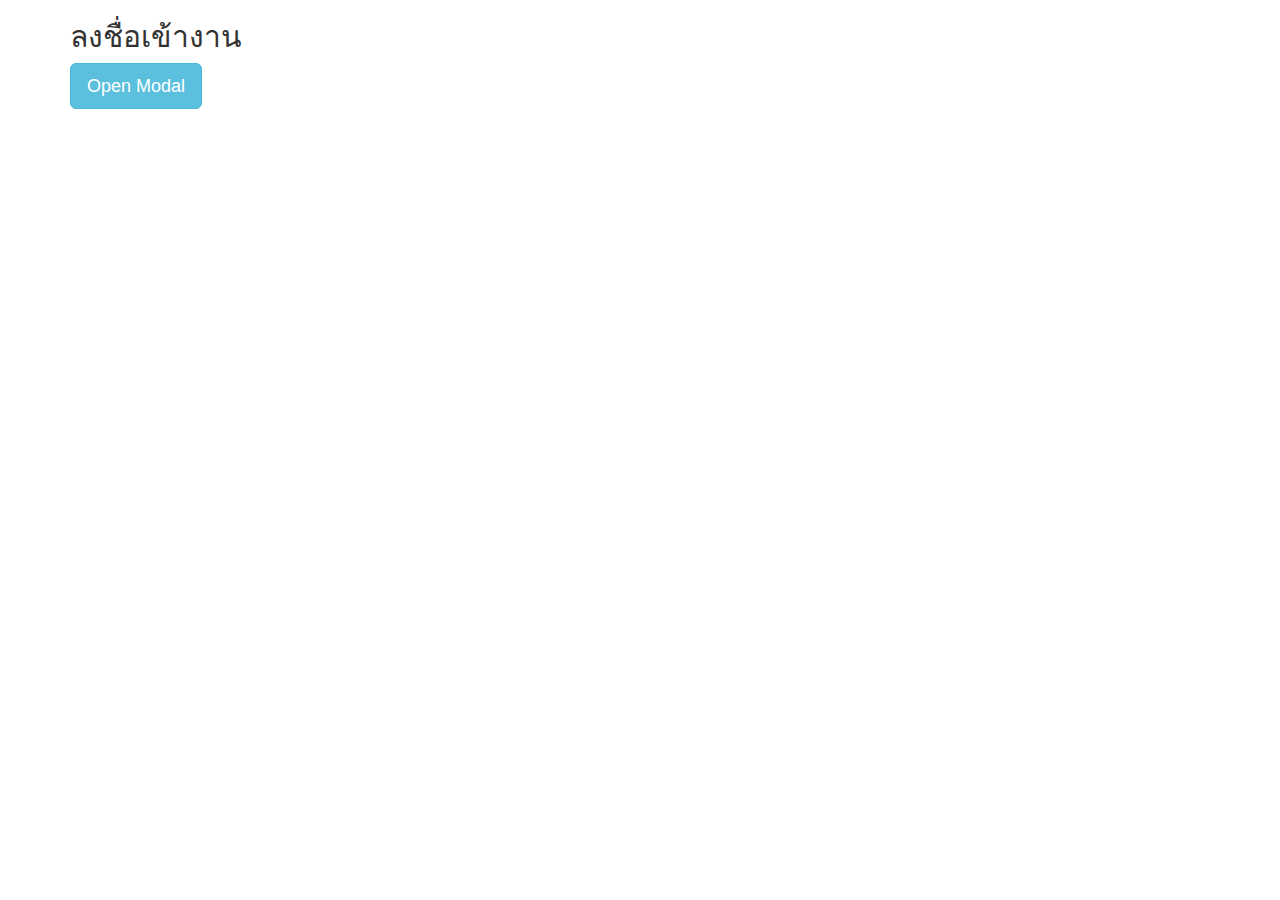
<file: testttttttttttttttttttttttttttttttt.html>
<html lang="en">

<head>
  <meta charset="UTF-8">
  <meta http-equiv="X-UA-Compatible" content="IE=edge">
  <meta name="viewport" content="width=device-width, initial-scale=1.0">
  <title>Document</title>
  <script>
    $('#myModal').on('shown.bs.modal', function () {
      $('#myInput').trigger('focus')
    })
  </script>
  <link rel="stylesheet" href="https://maxcdn.bootstrapcdn.com/bootstrap/3.4.1/css/bootstrap.min.css">
  <script src="https://ajax.googleapis.com/ajax/libs/jquery/3.6.0/jquery.min.js"></script>
  <script src="https://maxcdn.bootstrapcdn.com/bootstrap/3.4.1/js/bootstrap.min.js"></script>
  <link rel="stylesheet" href="css/img.css">
</head>

<body>
  <div class="container">
    <h2>ลงชื่อเข้างาน</h2>
    <!-- Trigger the modal with a button -->
    <button type="button" class="btn btn-info btn-lg" data-toggle="modal" data-target="#myModal">Open Modal</button>
    <!-- Modal -->
    <div class="modal fade" id="myModal" role="dialog">
      <div class="modal-dialog">

        <!-- Modal content-->
        <div class="modal-content">
          <div class="modal-header">
            <button type="button" class="close" data-dismiss="modal">&times;</button>
            <h4 class="modal-title">ลงชื่อเข้างาน</h4>
          </div>
          <form action="" method="get-in-out">
          <div class="modal-body ">
            <img id="image" width="300" class="center-img" />
            <h3>อัพโหลดรูป</h3><input class="primary" type="file" id="upload"><br />
            <br />
            <script>
              upload.onchange = evt => {
                const [img] = upload.files;
                if (img) {
                  image.src = URL.createObjectURL(img);
                }
              }
            </script>
            <select name="cars" id="cars">l
                <option value="volvo">Volvo</option>
                <option value="mercedes">Mercedes</option>
              </optgroup>
            </select>
          </div>
          <div class="modal-footer">
            <button type="submit" class="btn btn-primary" data-dismiss="modal" method="get-in-out">บันทึก</button>
            <button type="button" class="btn btn-close" data-dismiss="modal">ปิด</button>
          </form>
          </div>
        </div>
      </div>
    </div>
  </div>
</body>

</html>
</file>
<file: css/img.css>
.center-img {
    display: block;
    margin-left: auto;
    margin-right: auto;
    width: 50%;
  }
</file>
